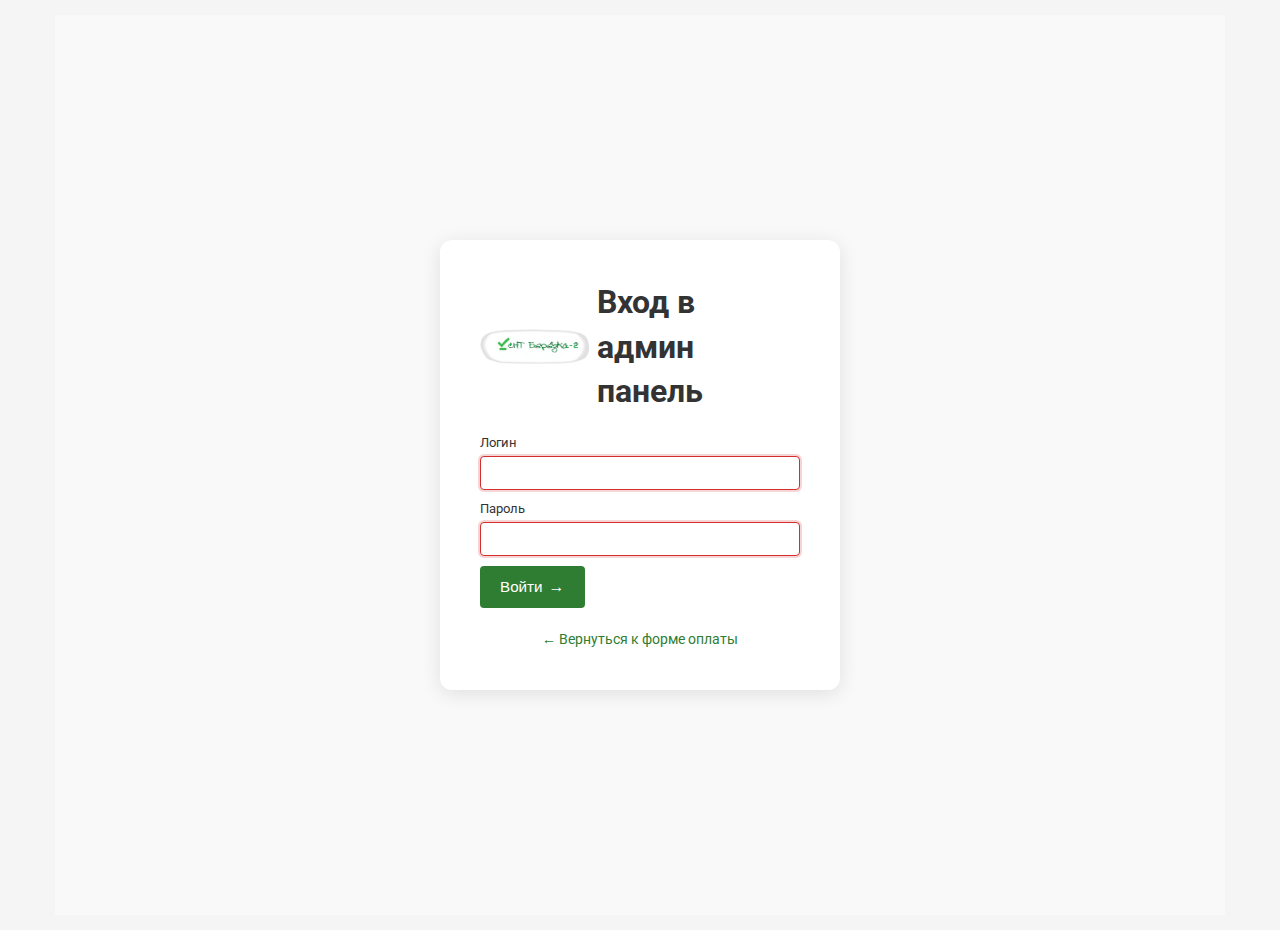
<file: login.html>
<!DOCTYPE html>
<html lang="ru">
<head>
    <meta charset="UTF-8">
    <meta name="viewport" content="width=device-width, initial-scale=1.0">
    <title>Вход в админ панель - СНТ «Березка-2»</title>
    <link rel="stylesheet" href="style.css">
    <link href="https://fonts.googleapis.com/css2?family=Roboto:wght@300;400;500&display=swap" rel="stylesheet">
</head>
<body>
    <div class="container">
        <div class="login-container">
            <div class="login-form-wrapper">
                <div class="logo-container">
                    <img src="logo.png" alt="СНТ Березка-2" class="logo-img">
                    <h1>Вход в админ панель</h1>
                </div>
                
                <form id="loginForm" class="login-form">
                    <div class="form-group">
                        <label for="username">Логин</label>
                        <input type="text" id="username" name="username" required>
                    </div>
                    
                    <div class="form-group">
                        <label for="password">Пароль</label>
                        <input type="password" id="password" name="password" required>
                    </div>
                    
                    <button type="submit" class="submit-btn">
                        <span class="btn-text">Войти</span>
                        <span class="btn-icon">→</span>
                    </button>
                </form>
                
                <div class="login-footer">
                    <a href="index.html">← Вернуться к форме оплаты</a>
                </div>
            </div>
        </div>
    </div>

    <script src="login.js"></script>
</body>
</html>
</file>
<file: style.css>
:root {
    --primary-color: #2e7d32;
    --primary-light: #60ad5e;
    --primary-dark: #005005;
    --secondary-color: #f5f5f5;
    --text-color: #333;
    --light-gray: #f9f9f9;
    --border-color: #ddd;
    --error-color: #d32f2f;
}

* {
    box-sizing: border-box;
    margin: 0;
    padding: 0;
}

body {
    font-family: 'Roboto', sans-serif;
    color: var(--text-color);
    line-height: 1.4;
    background-color: #f5f5f5;
}

.container {
    max-width: 1200px;
    margin: 0 auto;
    padding: 15px;
}

.header {
    display: flex;
    justify-content: space-between;
    align-items: center;
    margin-bottom: 15px;
    padding-bottom: 8px;
    border-bottom: 1px solid var(--border-color);
}

.logo-container {
    display: flex;
    align-items: center;
    gap: 8px;
}

.logo-img {
    height: 35px;
}

.header h1 {
    font-weight: 500;
    color: var(--primary-dark);
    font-size: 1.4rem;
}

.logo {
    background-color: var(--primary-color);
    color: white;
    padding: 6px 12px;
    border-radius: 4px;
    font-weight: 500;
    font-size: 1rem;
}

.main-content {
    display: flex;
    gap: 15px;
    background-color: var(--light-gray);
    justify-content: center;
}

.form-container {
    flex: 1;
    max-width: 800px;
    background: white;
    border-radius: 8px;
    box-shadow: 0 2px 10px rgba(0,0,0,0.05);
    padding: 20px;
}

.info-container {
    flex: 1;
    display: flex;
    flex-direction: column;
    gap: 10px;
}

.info-card {
    background: white;
    border-radius: 8px;
    box-shadow: 0 2px 10px rgba(0,0,0,0.05);
    padding: 12px;
}

.info-card h3 {
    color: var(--primary-color);
    margin-bottom: 8px;
    font-size: 1.05rem;
    border-bottom: 1px solid var(--border-color);
    padding-bottom: 4px;
}

.requisites p, .contacts p {
    margin-bottom: 4px;
    font-size: 0.8rem;
    line-height: 1.4;
}

.qr-card .qr-code-img {
    width: 250px;
    height: 250px;
    display: block;
    margin: 10px auto;
}

.qr-card p {
    text-align: center;
    font-size: 0.75rem;
    color: #666;
}

.form-section {
    margin-bottom: 15px;
    padding-bottom: 10px;
    border-bottom: 1px solid var(--border-color);
}

.form-section:last-child {
    border-bottom: none;
}

.form-section h2 {
    display: flex;
    align-items: center;
    margin-bottom: 12px;
    font-size: 1rem;
    color: var(--primary-dark);
}

.section-number {
    display: inline-flex;
    align-items: center;
    justify-content: center;
    width: 20px;
    height: 20px;
    background-color: var(--primary-color);
    color: white;
    border-radius: 50%;
    font-size: 0.7rem;
    margin-right: 6px;
}

.form-row {
    display: flex;
    gap: 10px;
}

.form-row .form-group {
    flex: 1;
}

.form-group {
    margin-bottom: 10px;
}

.form-group label {
    display: block;
    margin-bottom: 4px;
    font-size: 0.8rem;
}

.form-group input {
    width: 100%;
    padding: 8px 10px;
    border: 1px solid var(--border-color);
    border-radius: 4px;
    font-size: 0.9rem;
    transition: border 0.3s;
}

.form-group input:focus {
    outline: none;
    border-color: var(--primary-light);
    box-shadow: 0 0 0 2px rgba(46, 125, 50, 0.2);
}

.highlight-input {
    border-color: var(--primary-color);
    box-shadow: 0 0 0 2px rgba(46, 125, 50, 0.3);
}

.highlight-input:focus {
    border-color: var(--primary-dark);
    box-shadow: 0 0 0 3px rgba(0, 80, 5, 0.4);
}

.form-group input:invalid {
    border-color: var(--error-color);
    box-shadow: 0 0 0 2px rgba(211, 47, 47, 0.2);
}

.form-group input:invalid + .error-message {
    display: block;
    color: var(--error-color);
    font-size: 0.75rem;
    margin-top: 4px;
}

.form-group input[readonly] {
    background-color: #f5f5f5;
    color: #666;
    cursor: not-allowed;
}

.checkbox-group {
    display: flex;
    flex-direction: column;
    gap: 10px;
}

.checkbox-label {
    display: flex;
    align-items: center;
    gap: 6px;
    cursor: pointer;
    font-size: 0.85rem;
}

.checkbox-label input {
    width: 15px;
    height: 15px;
}

.payment-types {
    display: flex;
    flex-direction: column;
    gap: 8px;
}

.payment-type-container {
    display: flex;
    flex-direction: column;
    gap: 4px;
    padding: 6px;
    border-radius: 6px;
    background-color: var(--light-gray);
}

.payment-amount {
    margin-left: 22px;
    margin-top: 4px;
}

.payment-amount label {
    font-size: 0.75rem;
    color: #555;
}

.total-amount {
    font-size: 1rem;
    font-weight: 500;
    padding: 10px;
    background-color: var(--light-gray);
    border-radius: 6px;
}

.total-amount div {
    font-size: 1.1rem;
    color: var(--primary-dark);
    margin-top: 2px;
    font-weight: 600;
}

.form-footer {
    margin-top: 20px;
    display: flex;
    flex-wrap: wrap;
    gap: 10px;
    align-items: center;
    justify-content: flex-start;
}

.submit-btn {
    display: inline-flex;
    align-items: center;
    justify-content: center;
    background-color: var(--primary-color);
    color: white;
    border: none;
    padding: 12px 20px;
    border-radius: 4px;
    font-size: 0.95rem;
    font-weight: 500;
    cursor: pointer;
    transition: background-color 0.3s;
    flex-grow: 1;
}

.submit-btn:hover {
    background-color: var(--primary-dark);
}

.btn-icon {
    margin-left: 6px;
    font-size: 1rem;
}

.qr-code-btn .btn-icon {
    background-image: url('qr_code_button_icon.png');
    background-size: contain;
    background-repeat: no-repeat;
    background-position: center;
    width: 1em;
    height: 1em;
    vertical-align: middle;
    content: none;
}

.sbp-btn {
    background-color: #4CAF50; /* Sberbank green */
}

.sbp-btn:hover {
    background-color: #388E3C; /* Darker green on hover */
}

.sbp-btn .btn-icon {
    background-image: url('sberbank_logo_icon.png'); /* New icon for Sberbank */
    background-size: contain;
    background-repeat: no-repeat;
    background-position: center;
    width: 1em;
    height: 1em;
    vertical-align: middle;
    content: none;
}

.download-btn {
    background-color: #2196F3;
    color: white;
    padding: 8px 12px;
    border: none;
    border-radius: 4px;
    cursor: pointer;
    font-size: 0.85rem;
    font-weight: 500;
    transition: background-color 0.3s;
    margin-top: 8px;
    display: block;
    width: 100%;
}

.download-btn:hover {
    background-color: #0b7dda;
}

.download-btn:disabled {
    background-color: #cccccc;
    cursor: not-allowed;
}

.required-hint {
    font-size: 0.7rem;
    color: #666;
    margin-top: 6px;
    text-align: right;
    width: 100%;
}

.payment-breakdown {
    display: flex;
    flex-direction: column;
    gap: 6px;
    padding: 10px;
    background-color: var(--light-gray);
    border-radius: 6px;
}

.breakdown-item {
    display: flex;
    justify-content: space-between;
    align-items: center;
    padding: 5px 0;
    border-bottom: 1px solid var(--border-color);
}

.breakdown-item:last-child {
    border-bottom: none;
}

.breakdown-label {
    font-weight: 500;
    color: var(--text-color);
    font-size: 0.85rem;
}

.breakdown-amount {
    font-weight: 600;
    color: var(--primary-dark);
    font-size: 0.9rem;
}

.purpose-char-counter {
    margin-top: 10px;
    font-size: 0.8rem;
}

.purpose-char-counter div {
    font-weight: 500;
    color: #555;
}

.electricity-calc {
    font-size: 0.8rem;
    color: var(--primary-dark);
    font-weight: 500;
    margin-top: 4px;
    padding: 5px;
    background-color: #e8f5e8;
    border-radius: 4px;
}

.qr-code-space {
    width: 25mm;
    height: 25mm;
    border: 2px solid black;
    display: flex;
    align-items: center;
    justify-content: center;
    font-size: 7pt;
    background-color: #f9f9f9;
    color: #666;
}

.modal {
    display: none;
    position: fixed;
    z-index: 1000;
    left: 0;
    top: 0;
    width: 100%;
    height: 100%;
    background-color: rgba(0,0,0,0.5);
    overflow: auto;
    animation: fadeIn 0.3s ease-out;
}

@keyframes fadeIn {
    from { opacity: 0; }
    to { opacity: 1; }
}

.modal-content {
    background-color: #fff;
    margin: 0.5% auto;
    padding: 15px;
    width: 90%;
    max-width: 850px;
    border-radius: 8px;
    box-shadow: 0 4px 20px rgba(0,0,0,0.2);
    position: relative;
    animation: slideIn 0.3s ease-out;
}

@keyframes slideIn {
    from { transform: translateY(-50px); opacity: 0; }
    to { transform: translateY(0); opacity: 1; }
}

#receiptContentWrapper {
    max-height: 70vh;
    overflow-y: auto;
    margin-bottom: 10px;
    border: 1px solid var(--border-color);
    padding: 6px;
}

.close-modal {
    position: absolute;
    right: 12px;
    top: 12px;
    font-size: 26px;
    cursor: pointer;
    color: #666;
    transition: color 0.3s;
}

.close-modal:hover {
    color: var(--primary-color);
}

.modal-actions {
    display: flex;
    justify-content: flex-end;
    gap: 8px;
    margin-top: 10px;
}

.action-btn {
    padding: 7px 12px;
    background-color: var(--primary-color);
    color: white;
    border: none;
    border-radius: 4px;
    cursor: pointer;
    font-size: 0.85rem;
    font-weight: 500;
    transition: background-color 0.3s;
}

.action-btn:hover {
    background-color: var(--primary-dark);
}

.receipt-container {
    font-family: 'Times New Roman', Times, serif;
    font-size: 6.5pt;
    color: #000;
    background: #fff;
    line-height: 1.1;
    max-width: 210mm;
    margin: 0 auto;
    padding: 10mm 20mm 3mm 20mm;
    box-sizing: border-box;
}

.receipt-part {
    padding: 0;
    margin-bottom: 1mm;
    background: white;
    page-break-inside: avoid;
    height: 65mm;
    display: flex;
    flex-direction: row;
    border: 1px solid black;
}

.receipt-part:last-child {
    margin-bottom: 0;
}

.receipt-main-content {
    flex: 3;
    display: flex;
    flex-direction: column;
    justify-content: space-between;
    padding: 1.5mm;
}

.receipt-right-frame {
    flex: 1;
    border-left: 1px solid #ccc;
    background-color: #f9f9f9;
    display: flex;
    flex-direction: column;
    justify-content: space-between;
    align-items: center;
    text-align: center;
    font-size: 6.5pt;
    color: #888;
    padding: 1.5mm;
    box-sizing: border-box;
}

.receipt-title-right {
    font-weight: bold;
    font-size: 8pt;
    text-transform: uppercase;
    color: #000;
    margin-top: 1mm;
}

.cashier-label-right {
    font-size: 5.5pt;
    font-weight: bold;
    color: #555;
    margin-bottom: 1mm;
}

.receipt-qr-code-container {
    display: flex;
    flex-direction: column;
    align-items: center;
    justify-content: center;
    flex-grow: 1;
    margin: auto 0;
    padding: 0.5mm 0;
}

.receipt-qr-code {
    width: 38mm;
    height: 38mm;
    max-width: 100%;
    height: auto;
    display: block;
    border: 1px solid #000;
}

.receipt-qr-label {
    font-size: 5pt;
    margin-top: 0.5mm;
    color: #333;
    font-weight: 500;
}

.receipt-bank-info {
    text-align: right;
    font-size: 8pt;
}

.receipt-form-number {
    display: flex;
    align-items: center;
    gap: 10px;
    font-size: 6pt;
}

.receipt-section {
    border-bottom: 1px solid black;
    margin-top: 5px;
    padding-bottom: 2px;
}

.receipt-section .field-value {
    font-weight: bold;
    min-height: 1.2em;
}

.receipt-section .field-label {
    text-align: center;
    font-size: 7pt;
    margin-top: -2px;
}

.receipt-section-row {
    display: flex;
    gap: 10px;
    width: 100%;
}

.receipt-section-row .receipt-section {
    border: 1px solid black;
    border-top: none;
    padding: 0 5px 2px;
    margin-top: 0;
}

.receipt-footer {
    margin-top: 1mm;
    display: flex;
    justify-content: space-between;
    align-items: flex-start;
    font-size: 6pt;
}

.receipt-date-block {
    flex-shrink: 0;
    padding-right: 5mm;
}

.receipt-signatures-block {
    flex-grow: 1;
    display: flex;
    flex-direction: column;
    gap: 1mm;
}

.signature-entry {
    display: flex;
    align-items: baseline;
    gap: 0.2mm;
    font-size: 6pt;
}

.sig-label {
    white-space: nowrap;
    flex-shrink: 0;
    min-width: 15mm;
}

.sig-line {
    border-bottom: 1px solid black;
    width: 15mm;
    height: 1px;
    flex-shrink: 0;
}

.sig-separator {
    font-weight: bold;
    flex-shrink: 0;
    margin: 0 0.5mm;
}

.sig-decipher-line {
    border-bottom: 1px solid black;
    width: 17mm;
    height: 1px;
    flex-shrink: 0;
}

.sig-decipher-text {
    white-space: nowrap;
    flex-shrink: 0;
    margin-left: 0.5mm;
    font-size: 6pt;
}

.stamp-placeholder {
    display: none;
}

.receipt-field {
    margin-bottom: 0.3mm;
    padding: 0.1mm 1mm;
    min-height: 3mm;
    display: flex;
    flex-direction: column;
    border-bottom: 1px solid #333;
}

.receipt-field-value {
    font-weight: normal;
    flex-grow: 1;
    min-height: 2.5mm;
    line-height: 1.05;
    font-size: 6.5pt;
}

.receipt-field-label {
    font-size: 5pt;
    color: #555;
    padding-top: 0.1mm;
    margin-top: 0.1mm;
    line-height: 1.0;
}

.receipt-row {
    display: flex;
    gap: 0.5mm;
    margin-bottom: 0.3mm;
}

.receipt-row .receipt-field {
    margin-bottom: 0;
}

.receipt-amount-section {
    margin-top: 0.5mm;
    padding-top: 0.2mm;
    border-top: 1px solid black;
}

.receipt-amount-row {
    display: flex;
    justify-content: space-between;
    align-items: center;
    margin-bottom: 0.2mm;
    font-size: 6.5pt;
    padding: 0;
}

.receipt-amount-label {
    font-weight: bold;
}

.receipt-amount-value {
    font-weight: bold;
    text-align: right;
}

.receipt-total {
    border-top: 1px solid black;
    padding-top: 0.2mm;
    margin-top: 0.2mm;
    font-size: 7.5pt;
    font-weight: bold;
    text-align: right;
}

.receipt-amount-words {
    margin-top: 0.5mm;
    padding: 0.2mm;
    border: 1px solid black;
    font-size: 6pt;
    background-color: #f9f9f9;
}

.receipt-simple, .print-btn {
    display: none;
}

.spinner {
    display: inline-block;
    width: 12px;
    height: 12px;
    border: 2px solid rgba(255,255,255,.3);
    border-radius: 50%;
    border-top-color: #fff;
    animation: spin 1s ease-in-out infinite;
    margin-right: 8px;
}

@keyframes spin {
    to { transform: rotate(360deg); }
}

.toast {
    position: fixed;
    top: 20px;
    right: 20px;
    padding: 12px 24px;
    border-radius: 4px;
    z-index: 10000;
    max-width: 300px;
    box-shadow: 0 2px 10px rgba(0,0,0,0.2);
    font-size: 0.9rem;
    font-weight: 500;
}

.toast-info {
    background: #2196F3;
    color: white;
}

.toast-error {
    background: #f44336;
    color: white;
}

.toast-success {
    background: #4CAF50;
    color: white;
}

/* New styles for Sberbank link display */
.sberbank-link-display {
    display: none; /* Hidden by default */
    margin-top: 15px;
    padding: 10px;
    background-color: #e8f5e8; /* Light green background */
    border: 1px solid var(--primary-light);
    border-radius: 8px;
    font-size: 0.85rem;
    flex-basis: 100%; /* Take full width in footer */
}

.sberbank-link-display p {
    margin-bottom: 5px;
    font-weight: 500;
    color: var(--primary-dark);
}

.sberbank-link-display .link-item {
    display: flex;
    align-items: center;
    gap: 10px; /* Space between link and button */
    margin-bottom: 8px;
    flex-wrap: wrap; /* Allow wrapping on smaller screens */
}

.sberbank-link-display .link-item a {
    flex-grow: 1;
    word-break: break-all;
    min-width: 150px; /* Ensure link doesn't get too small */
    color: var(--primary-color);
    text-decoration: underline;
}

.sberbank-link-display .copy-link-btn {
    background-color: #2196F3;
    color: white;
    border: none;
    padding: 5px 10px;
    border-radius: 4px;
    cursor: pointer;
    font-size: 0.75rem;
    white-space: nowrap; /* Prevent button text from wrapping */
    transition: background-color 0.2s ease;
    flex-shrink: 0; /* Prevent button from shrinking */
}

.sberbank-link-display .copy-link-btn:hover {
    background-color: #0d8cd4;
}

.sberbank-link-display .link-hint {
    font-size: 0.75rem;
    color: #555;
    margin-top: 10px;
    font-style: italic;
    text-align: center;
}

/* Admin styles */
.admin-content {
    flex-direction: column;
    gap: 20px;
}

.admin-section {
    background: white;
    border-radius: 8px;
    box-shadow: 0 2px 10px rgba(0,0,0,0.05);
    padding: 20px;
}

.admin-section h2 {
    color: var(--primary-color);
    margin-bottom: 15px;
    font-size: 1.2rem;
    border-bottom: 1px solid var(--border-color);
    padding-bottom: 8px;
}

.admin-controls {
    display: flex;
    gap: 10px;
}

.admin-toolbar {
    display: flex;
    gap: 10px;
    margin-bottom: 20px;
    flex-wrap: wrap;
}

.data-table-container {
    overflow-x: auto;
}

.data-table {
    width: 100%;
    border-collapse: collapse;
    font-size: 0.9rem;
}

.data-table th,
.data-table td {
    padding: 8px 12px;
    text-align: left;
    border-bottom: 1px solid var(--border-color);
    vertical-align: middle; /* Align content vertically */
}

.data-table th:first-child,
.data-table td:first-child {
    width: 1%; /* Make checkbox column narrow */
    text-align: center;
}

.data-table th {
    background-color: var(--light-gray);
    font-weight: 500;
    color: var(--primary-dark);
}

/* Styles for editable table inputs */
.data-table input.editable-cell-input {
    width: 100%;
    padding: 6px 8px;
    border: 1px solid var(--border-color);
    border-radius: 4px;
    font-size: 0.85rem; /* Slightly smaller than main form inputs */
    transition: border 0.3s;
    box-sizing: border-box; /* Crucial for width: 100% */
}

.data-table input.editable-cell-input:focus {
    outline: none;
    border-color: var(--primary-light);
    box-shadow: 0 0 0 2px rgba(46, 125, 50, 0.2);
}

.table-actions {
    white-space: nowrap;
}

.edit-btn,
.delete-btn {
    background: none;
    border: none;
    cursor: pointer;
    font-size: 1.2rem;
    margin: 0 2px;
    padding: 4px;
    border-radius: 4px;
    transition: background-color 0.2s;
}

.edit-btn:hover {
    background-color: #e3f2fd;
}

.delete-btn:hover {
    background-color: #ffebee;
}

.data-table .table-actions button.save-btn {
    background-color: #4CAF50; /* Green for save */
    color: white;
    padding: 4px 8px;
    border-radius: 4px;
    font-size: 0.9rem;
    cursor: pointer;
    margin-right: 5px;
    transition: background-color 0.2s;
}

.data-table .table-actions button.save-btn:hover:not(:disabled) {
    background-color: #388E3C;
}

.data-table .table-actions button.save-btn:disabled {
    background-color: #cccccc;
    cursor: not-allowed;
}

/* Ensure the action buttons are properly sized and aligned */
.data-table .table-actions .edit-btn,
.data-table .table-actions .delete-btn {
    font-size: 1rem; /* Adjust icon size */
    padding: 4px;
}

.password-form {
    max-width: 400px;
}

.password-form .form-group {
    margin-bottom: 15px;
}

/* Login page styles */
.login-container {
    display: flex;
    justify-content: center;
    align-items: center;
    min-height: 100vh;
    background-color: var(--light-gray);
}

.login-form-wrapper {
    background: white;
    border-radius: 12px;
    box-shadow: 0 4px 20px rgba(0,0,0,0.1);
    padding: 40px;
    width: 100%;
    max-width: 400px;
}

.login-form {
    margin-top: 20px;
}

.login-footer {
    margin-top: 20px;
    text-align: center;
}

.login-footer a {
    color: var(--primary-color);
    text-decoration: none;
    font-size: 0.9rem;
}

.login-footer a:hover {
    text-decoration: underline;
}

/* Mass receipt styles */
.mass-receipt-content {
    max-width: 95%;
    width: 95%;
}

.mass-receipt-container {
    font-family: 'Times New Roman', Times, serif;
    font-size: 6.5pt;
    color: #000;
    background: #fff;
    line-height: 1.1;
    max-width: 210mm;
    margin: 0 auto;
    padding: 0; /* Remove padding for the mass container */
    box-sizing: border-box;
}

.plot-checkbox-list {
    max-height: 300px;
    overflow-y: auto;
    border: 1px solid var(--border-color);
    padding: 10px;
    border-radius: 4px;
    margin: 10px 0;
}

.plot-checkbox-list .checkbox-label {
    display: block;
    margin-bottom: 8px;
    padding: 5px;
    border-radius: 4px;
    transition: background-color 0.2s;
}

.plot-checkbox-list .checkbox-label:hover {
    background-color: var(--light-gray);
}

.mass-print-options {
    max-height: 70vh;
    overflow-y: auto;
}

.admin-link {
    margin-top: 10px;
    text-align: center;
    width: 100%;
}

.admin-link a {
    color: #666;
    text-decoration: none;
    font-size: 0.8rem;
    transition: color 0.3s;
}

.admin-link a:hover {
    color: var(--primary-color);
    text-decoration: underline;
}

.receipt-page {
    page-break-after: always;
    height: 297mm;
    display: flex;
    flex-direction: column;
    gap: 10mm;
    padding: 10mm;
    box-sizing: border-box;
}

.mass-receipt-item {
    flex: 1;
    page-break-inside: avoid;
}

@media (max-width: 768px) {
    .main-content {
        flex-direction: column;
    }

    .form-row {
        flex-direction: column;
        gap: 0;
    }

    .modal-content {
        width: 95%;
        padding: 15px;
    }

    .header {
        flex-direction: column;
        gap: 15px;
        text-align: center;
    }

    .payment-amount, #electricityInputs {
        margin-left: 0;
    }

    .receipt-container {
        font-size: 9pt;
    }

    .receipt-part {
        height: 100mm;
    }

    .form-footer {
        flex-direction: column;
        align-items: stretch;
    }

    .submit-btn {
        max-width: 100%;
    }

    .qr-card .qr-code-img {
        width: 210px; 
        height: 210px; 
    }
}

@media print {
    body, .container, .main-content, .form-container, .info-container, .header, .modal-actions, .close-modal {
        visibility: hidden;
        margin: 0;
        padding: 0;
        height: 0;
        overflow: hidden;
    }
    
    .modal {
        position: absolute;
        left: 0;
        top: 0;
        width: 100%;
        height: auto;
        background: white;
        overflow: visible;
        margin: 0;
        padding: 0;
    }
    
    .modal-content {
        width: 100%;
        max-width: 100%;
        margin: 0;
        padding: 0;
        box-shadow: none;
        border: none;
        max-height: none;
        border-radius: 0;
    }
    
    #receiptContentWrapper {
        border: none;
        overflow: visible;
        max-height: none;
        margin: 0;
        padding: 0;
    }
    
    #massReceiptPrintModal, #massReceiptPrintModal * {
        visibility: visible;
    }
    
    #massReceiptPrintModal {
        position: absolute;
        left: 0;
        top: 0;
        width: 100%;
        height: auto;
        margin: 0;
        padding: 0;
    }
    
    .receipt-container, .receipt-container *, .mass-receipt-container, .mass-receipt-container * {
        visibility: visible;
    }
    
    .receipt-container {
        padding: 10mm 20mm 2mm 20mm;
        margin: 0;
        max-width: 100%;
        width: 210mm;
        min-height: auto;
        font-size: 6.5pt;
    }
    
    .receipt-part {
        border: 1px solid black;
        box-shadow: none;
        page-break-inside: avoid;
        padding: 0;
        margin-bottom: 2mm;
        height: 65mm;
    }

    .receipt-main-content {
        padding: 2mm;
    }
    
    .receipt-part:first-child {
        margin-top: 0;
    }
    
    .receipt-part:last-child {
        margin-bottom: 0;
    }
    
    .receipt-tear-line {
        display: none;
    }
    
    @page {
        size: A4;
        margin: 0;
    }

    .receipt-field-value { font-size: 6.5pt; }
    .receipt-field-label { font-size: 5pt; }
    .receipt-amount-row { font-size: 6.5pt; }
    .receipt-total { font-size: 7pt; }
    .receipt-amount-words { font-size: 6pt; }
    .receipt-footer { font-size: 6pt; }
    .signature-entry { font-size: 6pt; }
    .sig-decipher-text { font-size: 6pt; }
    .receipt-title-right { font-size: 8pt; }
    .cashier-label-right { font-size: 5.5pt; }

    .receipt-qr-code {
        width: 35mm; 
        height: 35mm; 
        border: 1px solid #000; 
    }
    .receipt-qr-code-container {
        padding: 0.5mm 0; 
    }
    .receipt-title-right, .cashier-label-right {
        margin-top: 1mm;
        margin-bottom: 1mm;
    }
}
</file>
